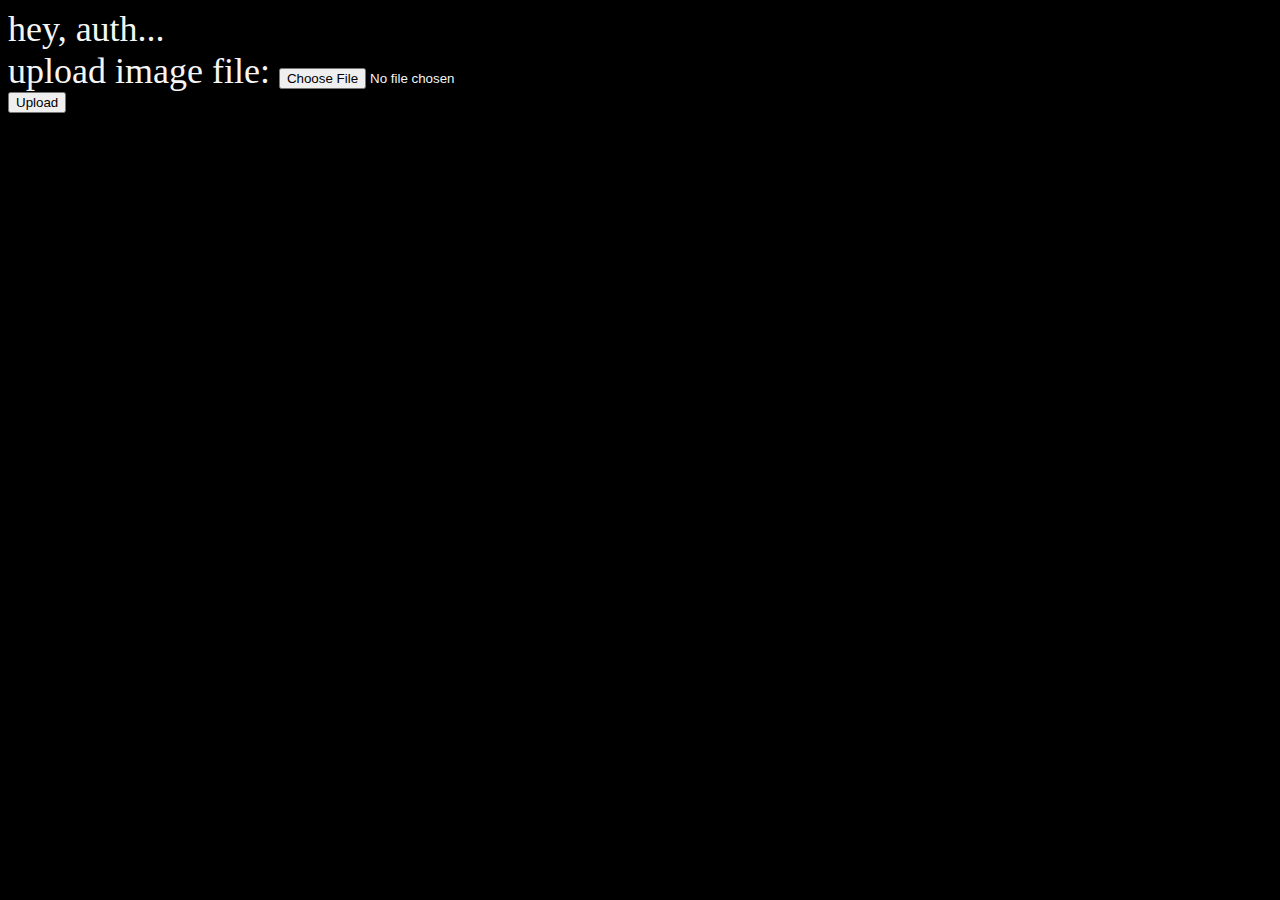
<file: kevinbeacon-service/resources/public/auth.html>
<html>
    <head>
        <script src="http://ajax.googleapis.com/ajax/libs/jquery/1.10.2/jquery.min.js"></script>
        <link rel="stylesheet" href="styles.css" type="text/css">
    </head>
    <body>
        <div id="fb-root"></div>
        <script>
            $('#upload').hide();
            window.fbAsyncInit = function() {
                FB.init({
                    appId      : '616641411694309', // dev (localhost:8080 redirect)
                    status     : true,
                    xfbml      : false
                });
                FB.login(
                    function(response) {
                        console.log("got auth", response);
                        /*
                        $.ajax({
                            type: "POST",
                            url: "/api/register",
                            data: JSON.stringify({
                                "fbid" : response.authResponse.userID,
                                "accesstoken" : response.authResponse.accessToken
                            }),
                            dataType: "json",
                            contentType : 'application/json',
                            success: function(data, textStatus, jqXHR) {
                                console.log("post success", data);
                                window.location.href = "main.html"
                            }
                        });
                        */
                    }, {scope: 'email,user_actions.music'});
            };

            // Load the SDK asynchronously
            (function(){
                // If we've already installed the SDK, we're done
                if (document.getElementById('facebook-jssdk')) {return;}

                // Get the first script element, which we'll use to find the parent node
                var firstScriptElement = document.getElementsByTagName('script')[0];

                // Create a new script element and set its id
                var facebookJS = document.createElement('script');
                facebookJS.id = 'facebook-jssdk';

                // Set the new script's source to the source of the Facebook JS SDK
                facebookJS.src = '//connect.facebook.net/en_US/all.js';

                // Insert the Facebook JS SDK into the DOM
                firstScriptElement.parentNode.insertBefore(facebookJS, firstScriptElement);
            }());
        </script>
        hey, auth...
        <form id="upload" method="POST" enctype="multipart/form-data">
            upload image file: <input type="file" name="image"><br>
            <input type="submit" value="Upload">
        </form>
    </body>
</html>
</file>
<file: kevinbeacon-service/resources/public/styles.css>
body {
    background-color: black;
    color: whitesmoke;
    font-size: 36px;
    font-family: "proxima-nova", serif;
    font-weight: 300;
}

span {
    width: 200px;
    white-space: nowrap;
    overflow: hidden;
    text-overflow: ellipsis;
}

div {
    white-space: nowrap;
    overflow: hidden;
    text-overflow: ellipsis;
}

#me {
  position: absolute;
  right: 10px;
  top: 10px;
  height: 40px;
  width: auto;
}

a:visited, a {
    color: whitesmoke;
    text-decoration: underline;
}

@-webkit-keyframes fade-in {
  0% { opacity: 0; }
  100% { opacity: 1; }
}
@-moz-keyframes fade-in {
  0% { opacity: 0; }
  100% { opacity: 1; }
}

li {
  list-style: none;
  float: left;
  padding-bottom: 10px;

  -webkit-animation-name: fade-in;
  -webkit-animation-duration: 0.5s;
  -webkit-animation-fill-mode: both;

  -moz-animation-name: fade-in;
  -moz-animation-duration: 0.5s;
  -moz-animation-fill-mode: both;
}

.profile-pic {
  float: left;
  margin-right: 20px;
}
.profile-pic.related {
  margin-left: 20px;
}

.love-text {
  font-size: 18px;
  float: left;
  margin-top: 10px;
}

.related-text {
  font-size: 18px;
  color: #999;
  float: left;
  margin-top: 10px;
}

.hookup-wrapper {
  background-color: #3c3c3c;
  margin-bottom: 10px;
}
.hookup-wrapper span {
  padding-right: 10px;
}
.hookup-wrapper img {
  height: 50px;
  width: auto;
  padding-top: 20px;
  padding-right: 10px;
}

.hookup-text {
  font-size: 18px;
  float: left;
  margin-left: 20px;
}

#artist-name {
}
</file>
